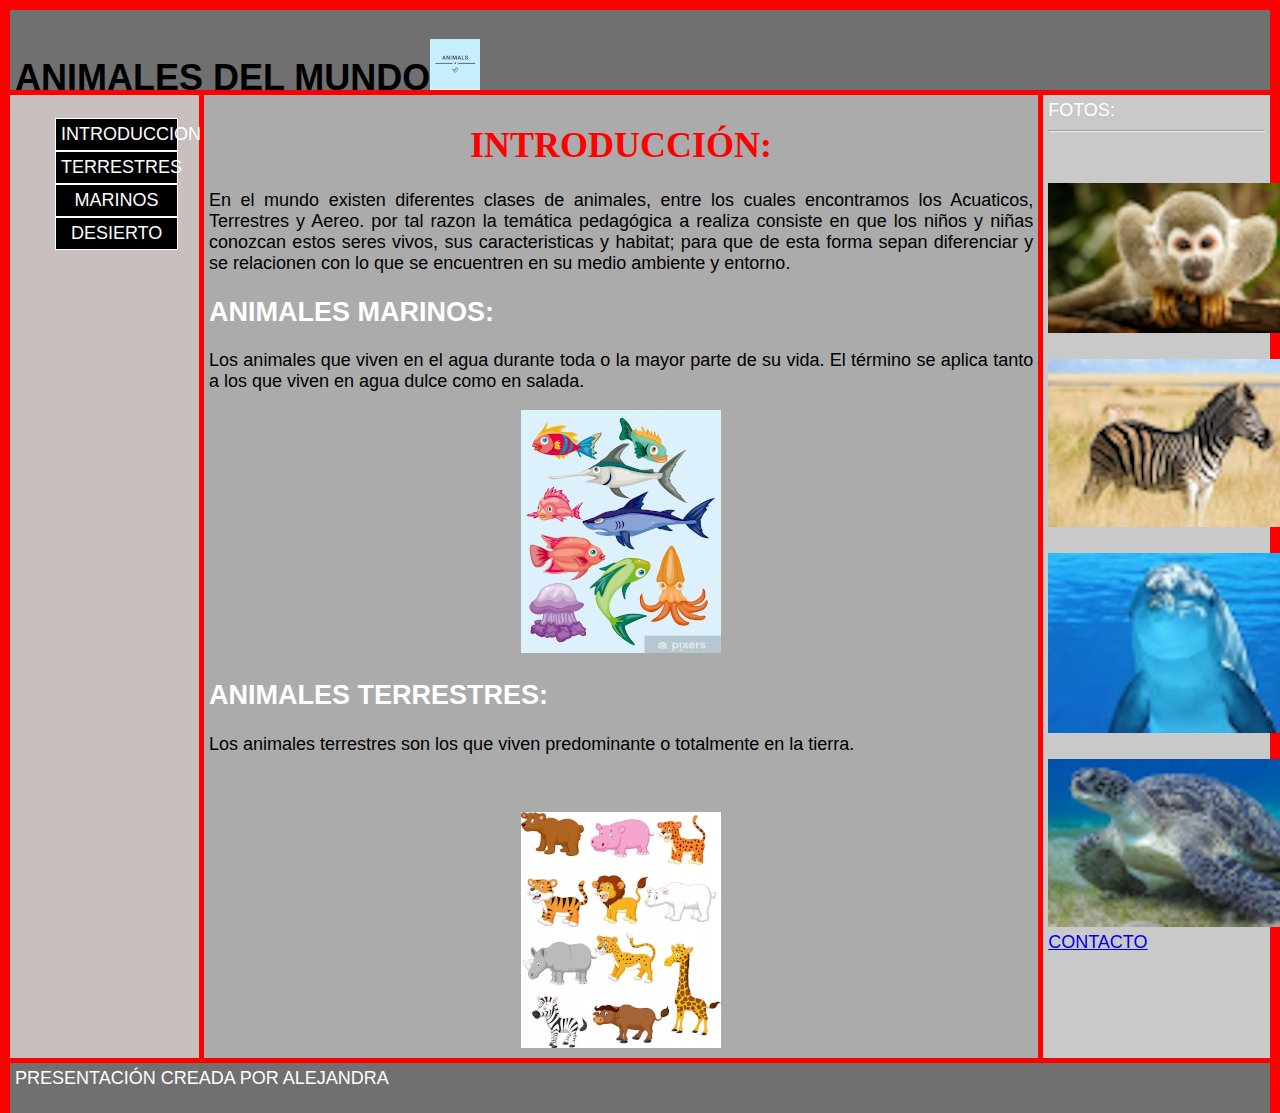
<file: index.html>
<!-- Plantilla basica HTML5     -->
<!DOCTYPE html>
<html>
  <head>
    <title>Plantilla HTML5 basica</title>
    <meta charset="utf-8" />
    <meta name="title" content="Títol del WEB">
    <meta name="description" content="Descripció del WEB">
    <link rel="stylesheet" href="meuestil-nav-vertical.css">
    <!--link rel="stylesheet" href="meuestil-nav-horitzontal.css"-->
  </head>
 
     
  <body bgcolor="red">
    <header>

    
      <h1><font color="black">ANIMALES DEL MUNDO</font color="black"><rigth><img src="logo.png"></rigth></h1>
      
     
    </header>
    <nav>
      <ul>
     
        <li><a href="index.html">INTRODUCCION</a></li>
        <li><a href="terrestres.html">TERRESTRES</a></li>
        <li><a href="marinos.html">MARINOS</a></li>
         <li><a href="desierto.html">DESIERTO</a></li>
   
      </ul>
    </nav>
    <main>
     <center> <h1> <font color="red"><font face="widelatin">INTRODUCCIÓN: </font color="red"></font></h1> </center>
  <p style= "text-align:justify"> <font color="black"> En el mundo existen diferentes clases de animales, entre los cuales encontramos los Acuaticos, Terrestres y Aereo. por tal razon la temática pedagógica a realiza consiste en que los niños y niñas conozcan estos seres vivos, sus caracteristicas y habitat; para que de esta forma sepan diferenciar y se relacionen con lo que se encuentren en su medio ambiente y entorno.</font color="black"><p>
      <h2> ANIMALES MARINOS: </h2>

<p style= "text-align:justify"><font color="black"> Los animales que viven en el agua durante toda o la mayor parte de su vida. El término se aplica tanto a los que viven en agua dulce como en salada.</font color="black"> <p>
<center><img src="ANIMALES ACUATICOS.jpg"></center>
   
<h2> ANIMALES TERRESTRES: </h2>

<p style= "text-align:justify"><font color="black"> Los animales terrestres son los que viven predominante o totalmente en la tierra.</font color="black"><p><br>

<center><img src="animales terrestres.jpg"></center>

   </body>    
    </main>
    <aside>
      <font face="arial">FOTOS:<hr><br><br></font>
      <center><img src="MONO.jpg"></center><br>
      <center><img src="ZEBRA.jpeg"></center><br>
      <center><img src="DELFIN.jpeg"></center><br>
      <center><img src="TORTUGA.jpg"></center>
      
 <a href="mailto:al037113@iesbovalar.org">CONTACTO</a>
    </aside>
    <footer>
      PRESENTACIÓN CREADA POR ALEJANDRA
    </footer>
  </body>
</html>
</file>
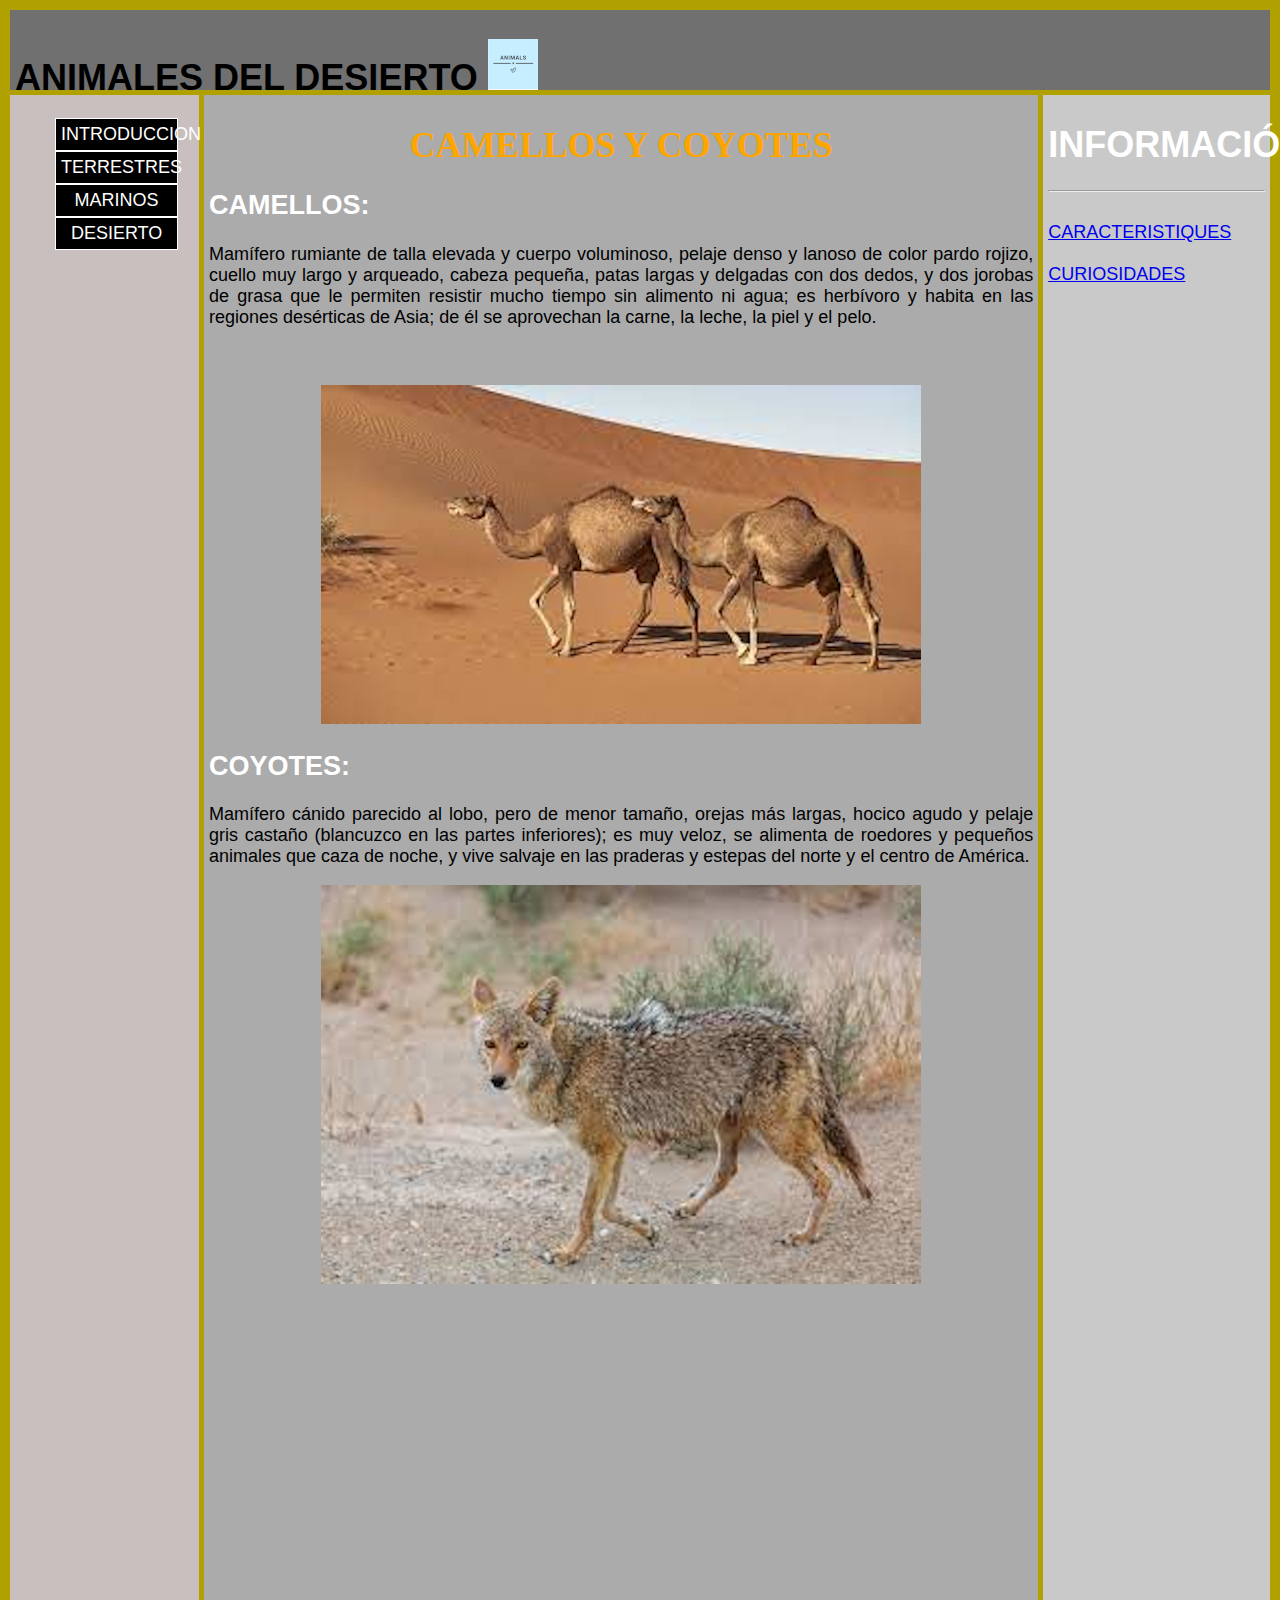
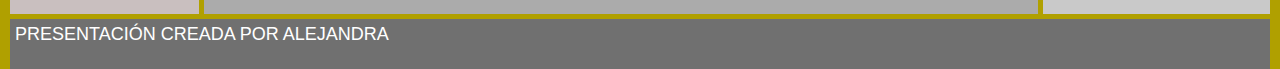
<file: desierto.html>
<!-- Plantilla basica HTML5     -->
<!DOCTYPE html>
<html>
  <head>
    <title>Plantilla HTML5 basica</title>
    <meta charset="utf-8" />
    <meta name="title" content="Títol del WEB">
    <meta name="description" content="Descripció del WEB">
    <link rel="stylesheet" href="meuestil-nav-vertical.css">
    <!--link rel="stylesheet" href="meuestil-nav-horitzontal.css"-->
  </head>
  <body bgcolor="braun">
    <header>
      <h1><font color="black">ANIMALES DEL DESIERTO</font color="black"> <rigth><img src="logo.png"></rigth></h1>
    </header>
    <nav>
      <ul>
        <li><a href="index.html">INTRODUCCION</a></li>
        <li><a href="terrestres.html">TERRESTRES</a></li>
        <li><a href="marinos.html">MARINOS</a></li>
        <li><a href="desierto.html">DESIERTO</a></li>
      </ul>
    </nav>
    <main>
      <center><h1> <font color="ORANGE"><font face="widelatin">CAMELLOS Y COYOTES </font color="ORANGE"></font></h1></center>
      <h2> CAMELLOS: </h2>
      <p style= "text-align:justify"> <font color="black">Mamífero rumiante de talla elevada y cuerpo voluminoso, pelaje denso y lanoso de color pardo rojizo, cuello muy largo y arqueado, cabeza pequeña, patas largas y delgadas con dos dedos, y dos jorobas de grasa que le permiten resistir mucho tiempo sin alimento ni agua; es herbívoro y habita en las regiones desérticas de Asia; de él se aprovechan la carne, la leche, la piel y el pelo.</font color="black"><p><br> 
      <center><img src="CAMELLO.jpeg"></center>
      <h2> COYOTES: </h2>
     <p style= "text-align:justify"> <font color="black">Mamífero cánido parecido al lobo, pero de menor tamaño, orejas más largas, hocico agudo y pelaje gris castaño (blancuzco en las partes inferiores); es muy veloz, se alimenta de roedores y pequeños animales que caza de noche, y vive salvaje en las praderas y estepas del norte y el centro de América.</font color="black"><p>
     <center><img src="COYOTE.jpeg"></center>
     <center><iframe width="560" height="315" src="https://www.youtube.com/embed/eDDlNM6T4wI" title="YouTube video player" frameborder="0" allow="accelerometer; autoplay; clipboard-write; encrypted-media; gyroscope; picture-in-picture; web-share" allowfullscreen></iframe></center>
      
    </main>
    <aside>
      <h1>INFORMACIÓN:</h1><hr><br>
    <a href="https://concepto.de/animales-del-desierto/">CARACTERISTIQUES</a> <br><br> 
    <a href="https://supercurioso.com/animales-del-desierto/">CURIOSIDADES</a>
   
    </aside>
    <footer>
      PRESENTACIÓN CREADA POR ALEJANDRA
    </footer>
  </body>
</html>
</file>
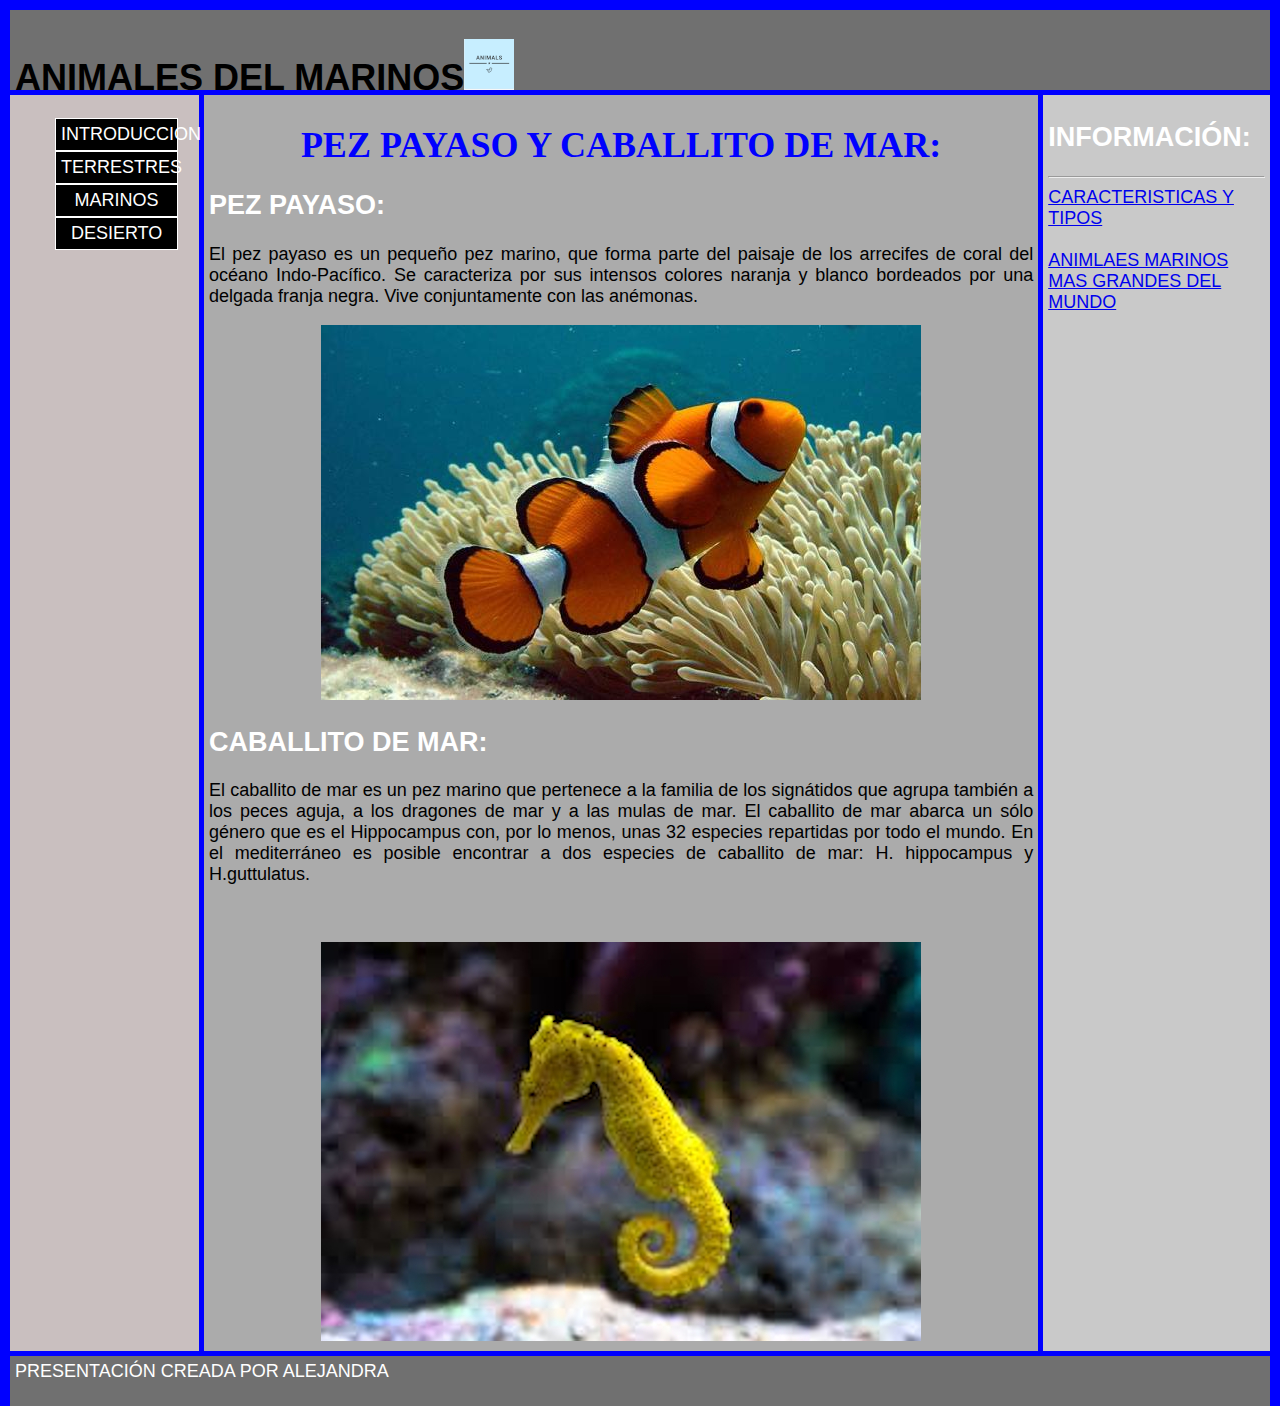
<file: marinos.html>
<!-- Plantilla basica HTML5     -->
<!DOCTYPE html>
<html>
  <head>
    <title>Plantilla HTML5 basica</title>
    <meta charset="utf-8" />
    <meta name="title" content="Títol del WEB">
    <meta name="description" content="Descripció del WEB">
    <link rel="stylesheet" href="meuestil-nav-vertical.css">
    <!--link rel="stylesheet" href="meuestil-nav-horitzontal.css"-->
  </head>
  <body bgcolor="blue">
    <header>
      <h1><font color="black">ANIMALES DEL MARINOS</font color="black"><img src="logo.png"></rigth></h1>
    </header>
    <nav>
      <ul>
        <li><a href="index.html">INTRODUCCION</a></li>
        <li><a href="terrestres.html">TERRESTRES</a></li>
        <li><a href="marinos.html">MARINOS</a></li>
        <li><a href="desierto.html">DESIERTO</a></li>
      </ul>
    </nav>
    <main>
     <center> <h1> <font color="blue"><font face="widelatin">PEZ PAYASO Y CABALLITO DE MAR:</font color="blue"> </font> <rigth></h1> </center>
 
      <h2> PEZ PAYASO: </h2>
<p style= "text-align:justify"> <font color="black">El pez payaso es un pequeño pez marino, que forma parte del paisaje de los arrecifes de coral del océano Indo-Pacífico. Se caracteriza por sus intensos colores naranja y blanco bordeados por una delgada franja negra. Vive conjuntamente con las anémonas. </font color="black"><p>
<center><img src="foto3 pez payaso.jpg"></center>
   
<h2> CABALLITO DE MAR: </h2>
<p style= "text-align:justify"> <font color="black">El caballito de mar es un pez marino que pertenece a la familia de los signátidos que agrupa también a los peces aguja, a los dragones de mar y a las mulas de mar. El caballito de mar abarca un sólo género que es el Hippocampus con, por lo menos, unas 32 especies repartidas por todo el mundo. En el mediterráneo es posible encontrar a dos especies de caballito de mar: H. hippocampus y H.guttulatus.</font color="black"><p> <br>

<center><img src="caballito de mar.jpeg"></center>

       
    </main>
    <aside>
      <h2>INFORMACIÓN:</h2><hr>
      <a href="https://www.ecologiaverde.com/animales-marinos-caracteristicas-tipos-y-lista-3100.html">CARACTERISTICAS Y TIPOS</a> <br><br>
           <a href="https://www.aquariumcostadealmeria.com/animales-marinos-grandes-mundo/amp/">ANIMLAES MARINOS MAS GRANDES DEL MUNDO</a> <br>
    </aside>
    <footer>
      PRESENTACIÓN CREADA POR ALEJANDRA
    </footer>
  </body>
</html>
</file>
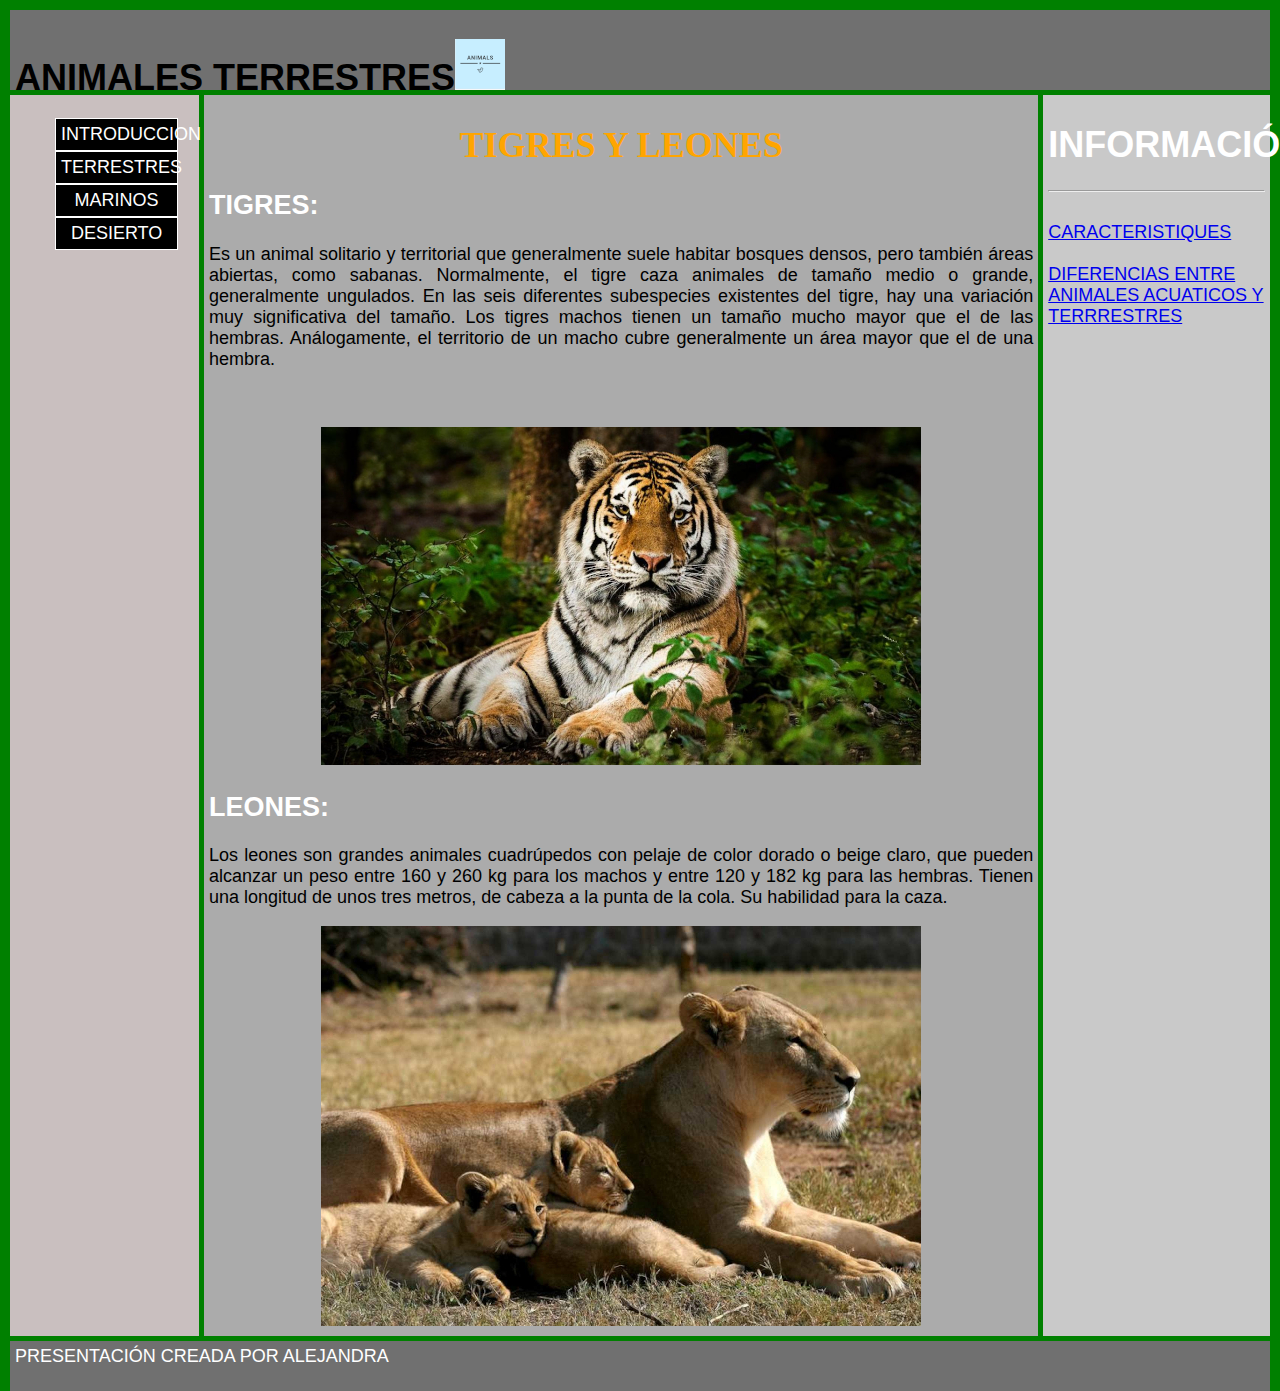
<file: terrestres.html>
<!-- Plantilla basica HTML5     -->
<!DOCTYPE html>
<html>
  <head>
    <title>Plantilla HTML5 basica</title>
    <meta charset="utf-8" />
    <meta name="title" content="Títol del WEB">
    <meta name="description" content="Descripció del WEB">
    <link rel="stylesheet" href="meuestil-nav-vertical.css">
    <!--link rel="stylesheet" href="meuestil-nav-horitzontal.css"-->
  </head>
  <body bgcolor="green">
    <header>
      <h1><font color="black">ANIMALES TERRESTRES</font color="black"><rigth><img src="logo.png"></rigth></h1>
    </header>
    <nav>
      <ul>
        <li><a href="index.html">INTRODUCCION</a></li>
        <li><a href="terrestres.html">TERRESTRES</a></li>
        <li><a href="marinos.html">MARINOS</a></li>
        <li><a href="desierto.html">DESIERTO</a></li>
      </ul>
    </nav>
    <main>
      <center><h1><font color="orange"> <font face="widelatin">TIGRES Y LEONES </font color="orange"></font></h1></center>
      <h2> TIGRES: </h2>
      <p style= "text-align:justify"><font color="black"> Es un animal solitario y territorial que generalmente suele habitar bosques densos, pero también áreas abiertas, como sabanas. Normalmente, el tigre caza animales de tamaño medio o grande, generalmente ungulados. En las seis diferentes subespecies existentes del tigre, hay una variación muy significativa del tamaño. Los tigres machos tienen un tamaño mucho mayor que el de las hembras. Análogamente, el territorio de un macho cubre generalmente un área mayor que el de una hembra.</font color="black"><p><br> 
      <center><img src="foto tigre.jpg"></center>
      <h2> LEONES: </h2>
     <p style= "text-align:justify">  <font color="black">Los leones son grandes animales cuadrúpedos con pelaje de color dorado o beige claro, que pueden alcanzar un peso entre 160 y 260 kg para los machos y entre 120 y 182 kg para las hembras. Tienen una longitud de unos tres metros, de cabeza a la punta de la cola. Su habilidad para la caza.</font color="black"><p>
      <center><img src="leones.jpg"></center>
    </main>
    <aside>
      <h1>INFORMACIÓN:</h1><hr><br>
    <a href="https://www.expertoanimal.com/animales-terrestres-tipos-caracteristicas-y-ejemplos-26044.html">CARACTERISTIQUES</a> <br><br> 
    <a href="https://www.ecologiaverde.com/diferencias-entre-animales-acuaticos-y-terrestres-1761.html">DIFERENCIAS ENTRE ANIMALES ACUATICOS Y TERRRESTRES</a>
    </aside>
    <footer>
      PRESENTACIÓN CREADA POR ALEJANDRA
    </footer>
  </body>
</html>
</file>
<file: meuestil-nav-vertical.css>
body {
  font-family: segoe-ui_normal,Segoe UI,Segoe,Segoe WP,Helvetica Neue,Helvetica,sans-serif;
  color: white;
  font-size: 18px;
  display: grid;
  grid-template-areas:
    "header header header"
    "nav main aside"
    "footer footer footer";
  grid-template-rows: 80px 1fr 50px;
  grid-template-columns: 15% 1fr 18%;
  grid-gap: 5px;
  height: 100vh;
  margin: 10px;
}

header {
  grid-area: header;
  background: #707070;
  padding: 5px;
}

nav {
  grid-area: nav;
  background: #C9BFBF;
  padding: 5px;
}

main {
  grid-area: main;
  background: #ABABAB;
  padding: 5px;
}

aside {
  grid-area: aside;
  background: #C9C9C9;
  padding: 5px;
}

footer {
  grid-area: footer;
  background: #707070;
  padding: 5px;
}

nav a{
    text-decoration:none;
    color:inherit;
    } 
nav li{
    display:block;
    width:80%;
    padding:5px;
    background-color:#000;
    border:1px solid #fff;
    text-align:center;
    color:#fff;
    }
nav li:hover{
    background-color:#fff;
    color:#000;
    }   

article {
  background: #888888;
  padding: 5px;
}
</file>
